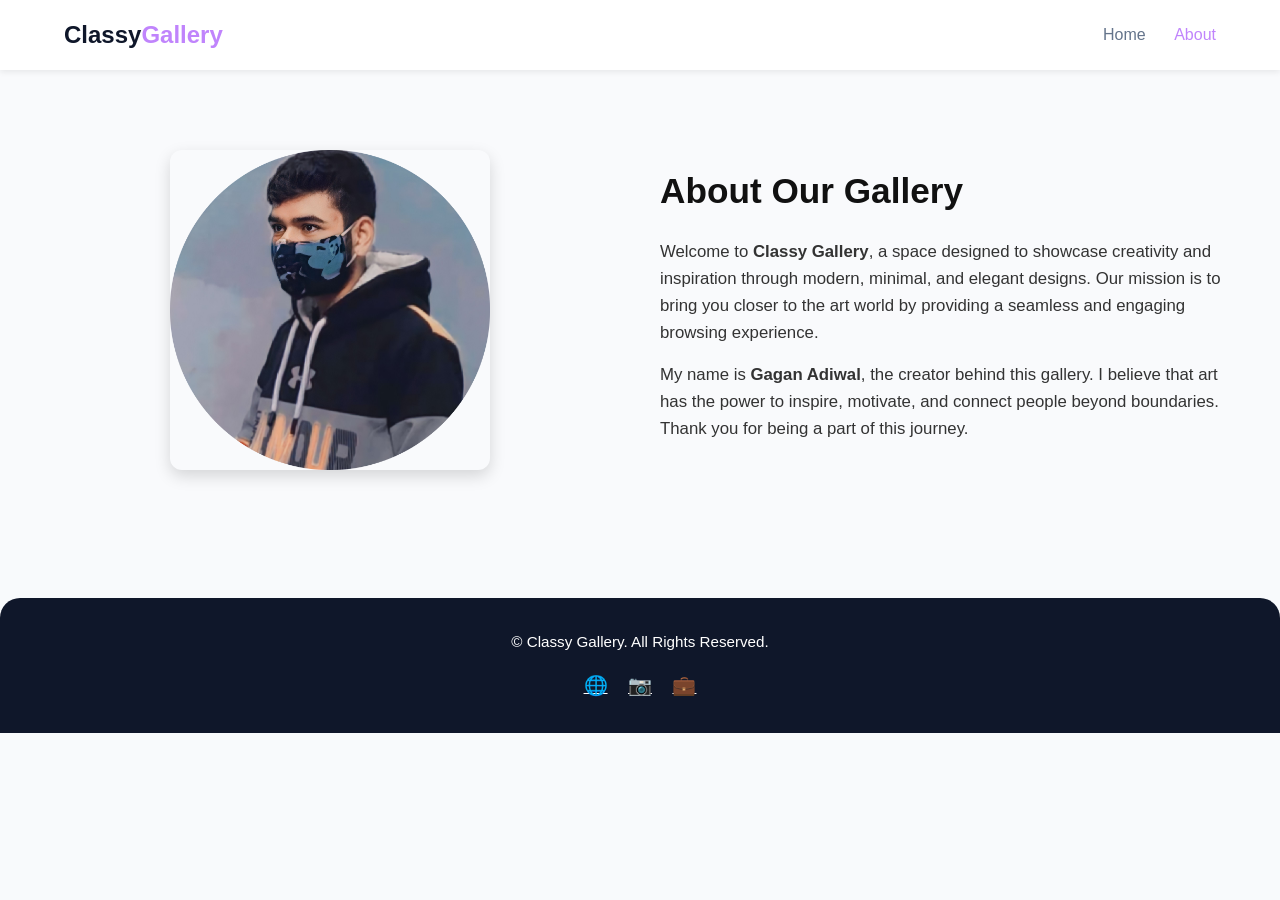
<file: about.html>
<!DOCTYPE html>
<html lang="en">

<head>
    <meta charset="UTF-8">
    <meta name="viewport" content="width=device-width, initial-scale=1.0">
    <title>About - Classy Gallery</title>
    <link rel="stylesheet" href="css/styles.css">
</head>

<body>
    <!-- Navbar -->
    <!-- Navbar -->
    <header class="navbar">
        <div class="container nav-container">
            <a href="index.html" class="logo">Classy<span>Gallery</span></a>
            <nav id="menu">
                <a href="index.html">Home</a>
                <a href="about.html" class="active">About</a>
            </nav>
            <div class="menu-toggle" id="menu-toggle">&#9776;</div>
        </div>
    </header>


    <!-- About Section -->
    <section class="about-section">
        <div class="about-container">
            <div class="about-image">
                <img src="images/gagann.png" alt="Gagan Adiwal">
            </div>
            <div class="about-text">
                <h2>About Our Gallery</h2>
                <p>
                    Welcome to <strong>Classy Gallery</strong>, a space designed to showcase creativity
                    and inspiration through modern, minimal, and elegant designs.
                    Our mission is to bring you closer to the art world by providing a seamless
                    and engaging browsing experience.
                </p>
                <p>
                    My name is <strong>Gagan Adiwal</strong>, the creator behind this gallery.
                    I believe that art has the power to inspire, motivate, and connect people
                    beyond boundaries. Thank you for being a part of this journey.
                </p>
            </div>
        </div>
    </section>

    <!-- Footer -->
    <footer class="footer">
        <div class="container footer-inner">
            <p>&copy; <span id="year"></span> Classy Gallery. All Rights Reserved.</p>
            <div class="socials">
                <a href="#">🌐</a>
                <a href="#">📷</a>
                <a href="#">💼</a>
            </div>
        </div>
    </footer>

    <!-- Script -->
    <script src="script.js"></script>
</body>

</html>
</file>
<file: css/styles.css>
/* ===============================
   Global Styles
================================== */
:root {
    --primary: #0f172a;
    /* Dark navy */
    --accent: #c084fc;
    /* Violet accent */
    --light: #f8fafc;
    /* Light background */
    --text: #1e293b;
    /* Dark text */
    --muted: #64748b;
    /* Muted text */
}

* {
    margin: 0;
    padding: 0;
    box-sizing: border-box;
}

body {
    font-family: 'Poppins', sans-serif;
    background: var(--light);
    color: var(--text);
    line-height: 1.6;
}

/* ===============================
   Container Utility
================================== */
.container {
    width: 90%;
    max-width: 1200px;
    margin: auto;
}

/* ===============================
   Navbar
================================== */
.navbar {
    background: #fff;
    box-shadow: 0 2px 6px rgba(0, 0, 0, 0.08);
    position: sticky;
    top: 0;
    z-index: 1000;
}

/* Reset UL inside nav */
nav ul {
    list-style: none;
    display: flex;
    align-items: center;
    margin: 0;
    padding: 0;
}

nav ul li {
    margin-left: 1.5rem;
}

nav ul li a {
    text-decoration: none;
    color: var(--muted);
    font-weight: 500;
    transition: color 0.3s ease;
}

nav ul li a:hover,
nav ul li a.active {
    color: var(--accent);
}

.nav-container {
    display: flex;
    align-items: center;
    justify-content: space-between;
    padding: 1rem 0;
}

.logo {
    font-size: 1.5rem;
    font-weight: 700;
    text-decoration: none;
    color: var(--primary);
}

.logo span {
    color: var(--accent);
}

nav a {
    text-decoration: none;
    margin-left: 1.5rem;
    color: var(--muted);
    font-weight: 500;
    transition: color 0.3s ease;
}

nav a:hover,
nav a.active {
    color: var(--accent);
}

.menu-toggle {
    display: none;
    font-size: 2rem;
    cursor: pointer;
    color: var(--primary);
}

.menu-toggle.close {
    color: red; /* X will appear in red */
}

/* Responsive Styles */
@media (max-width: 768px) {
    nav {
        position: absolute;
        top: 70px;
        right: 0;
        background: #fff;
        width: 250px;
        padding: 1.5rem;
        display: none;
        flex-direction: column;
        box-shadow: 0 4px 12px rgba(0, 0, 0, 0.15);
        border-radius: 0 0 8px 8px;
    }

    nav.show {
        display: flex;
    }

    nav ul {
        flex-direction: column;
        align-items: flex-start;
        width: 100%;
    }

    nav ul li {
        margin: 1rem 0;
        width: 100%;
    }

    nav ul li a {
        display: block;
        width: 100%;
        padding: 0.5rem 0;
    }

    .menu-toggle {
        display: block;
    }
}



/* ===============================
   Hero Section
================================== */
.hero {
    background: linear-gradient(to right, #4f46e5, #9333ea);
    color: #fff;
    padding: 4rem 0;
    text-align: center;
    border-radius: 0 0 20px 20px;
}

.hero h1 {
    font-size: 2.5rem;
    margin-bottom: 1rem;
    font-weight: 700;
}

.hero p {
    font-size: 1rem;
    margin-bottom: 2rem;
    color: #e0e7ff;
}

.btn-primary {
    background: #fff;
    color: var(--primary);
    padding: 0.75rem 1.5rem;
    border-radius: 50px;
    text-decoration: none;
    font-weight: 600;
    transition: all 0.3s ease;
}

.btn-primary:hover {
    background: var(--accent);
    color: #fff;
}

/* ===============================
   Gallery Section
================================== */
.section-title {
    text-align: center;
    margin: 2.5rem 0 1.5rem;
    font-size: 1.8rem;
    font-weight: 700;
    color: var(--primary);
}

/* Grid system */
.gallery-grid {
    display: grid;
    grid-template-columns: repeat(auto-fit, minmax(240px, 1fr));
    gap: 1.5rem;
    padding: 0 1rem;
}

/* Each card (figure) */
.gallery-grid figure {
    background: #fff;
    border-radius: 12px;
    overflow: hidden;
    box-shadow: 0 4px 10px rgba(0, 0, 0, 0.08);
    transition: transform 0.3s ease, box-shadow 0.3s ease;
    height: 100%; /* makes cards equal height */
    display: flex;
    flex-direction: column;
}

/* Make entire card clickable */
.gallery-grid figure a {
    display: flex;
    flex-direction: column;
    height: 100%;
    text-decoration: none;
    color: inherit;
}

/* Hover effect */
.gallery-grid figure:hover {
    transform: translateY(-5px);
    box-shadow: 0 8px 18px rgba(0, 0, 0, 0.15);
}

/* Image */
.gallery-grid img {
    width: 100%;
    height: 220px;
    object-fit: cover;
    flex-shrink: 0;
}

/* Caption */
.gallery-grid figcaption {
    padding: 0.9rem;
    font-size: 1rem;
    text-align: center;
    color: var(--muted);
    flex-grow: 1; /* pushes caption to bottom */
    display: flex;
    align-items: center;
    justify-content: center;
}

/* Responsive tweaks */
@media (max-width: 768px) {
    .gallery-grid img {
        height: 200px;
    }
    .section-title {
        font-size: 1.5rem;
    }
}

@media (max-width: 480px) {
    .gallery-grid {
        grid-template-columns: 1fr;
        gap: 1rem;
    }
    .gallery-grid img {
        height: 180px;
    }
    .section-title {
        font-size: 1.3rem;
    }
}


/* ===============================
   Footer
================================== */
.footer {
    background: var(--primary);
    color: #fff;
    padding: 2rem 0;
    margin-top: 3rem;
    border-radius: 20px 20px 0 0;
}

.footer-inner {
    display: flex;
    flex-direction: column;
    align-items: center;
    justify-content: center;
    gap: 1rem;
}

.footer p {
    margin: 0;
    font-size: 0.95rem;
}

.socials a {
    color: #fff;
    margin: 0 0.5rem;
    font-size: 1.2rem;
    transition: color 0.3s ease;
}

.socials a:hover {
    color: var(--accent);
}

/* ===============================
   Responsive Styles
================================== */
@media (max-width: 768px) {
    nav {
        position: absolute;
        top: 70px;
        right: 0;
        background: #fff;
        width: 220px;
        padding: 1rem;
        display: none;
        flex-direction: column;
        box-shadow: 0 4px 12px rgba(0, 0, 0, 0.15);
    }

    nav a {
        margin: 1rem 0;
        color: var(--primary);
    }

    .menu-toggle {
        display: block;
        color: var(--primary);
    }

    nav.show {
        display: flex;
    }

    .hero h1 {
        font-size: 2rem;
    }
}


/* ===== About Page Styles ===== */
.about-section {
    padding: 80px 20px;
    background: #f9fafc;
}

.about-container {
    display: flex;
    align-items: center;
    justify-content: space-between;
    max-width: 1200px;
    margin: auto;
    gap: 40px;
    flex-wrap: wrap;
    /* makes it responsive */
}

.about-text {
    flex: 1;
    min-width: 280px;
}

.about-text h2 {
    font-size: 2.2rem;
    margin-bottom: 20px;
    color: #111;
}

.about-text p {
    font-size: 1.05rem;
    line-height: 1.6;
    margin-bottom: 15px;
    color: #333;
}

.about-image {
    flex: 1;
    display: flex;
    justify-content: center;
}

.about-image img {
    width: 320px;
    height: 320px;
    object-fit: cover;
    border-radius: 12px;
    box-shadow: 0 6px 16px rgba(0, 0, 0, 0.15);
    transition: transform 0.3s ease;
}

.about-image img:hover {
    transform: scale(1.05);
}

/* Responsive */
@media (max-width: 768px) {
    .about-container {
        flex-direction: column;
        text-align: center;
    }

    .about-image img {
        width: 260px;
        height: 260px;
    }
}
</file>
